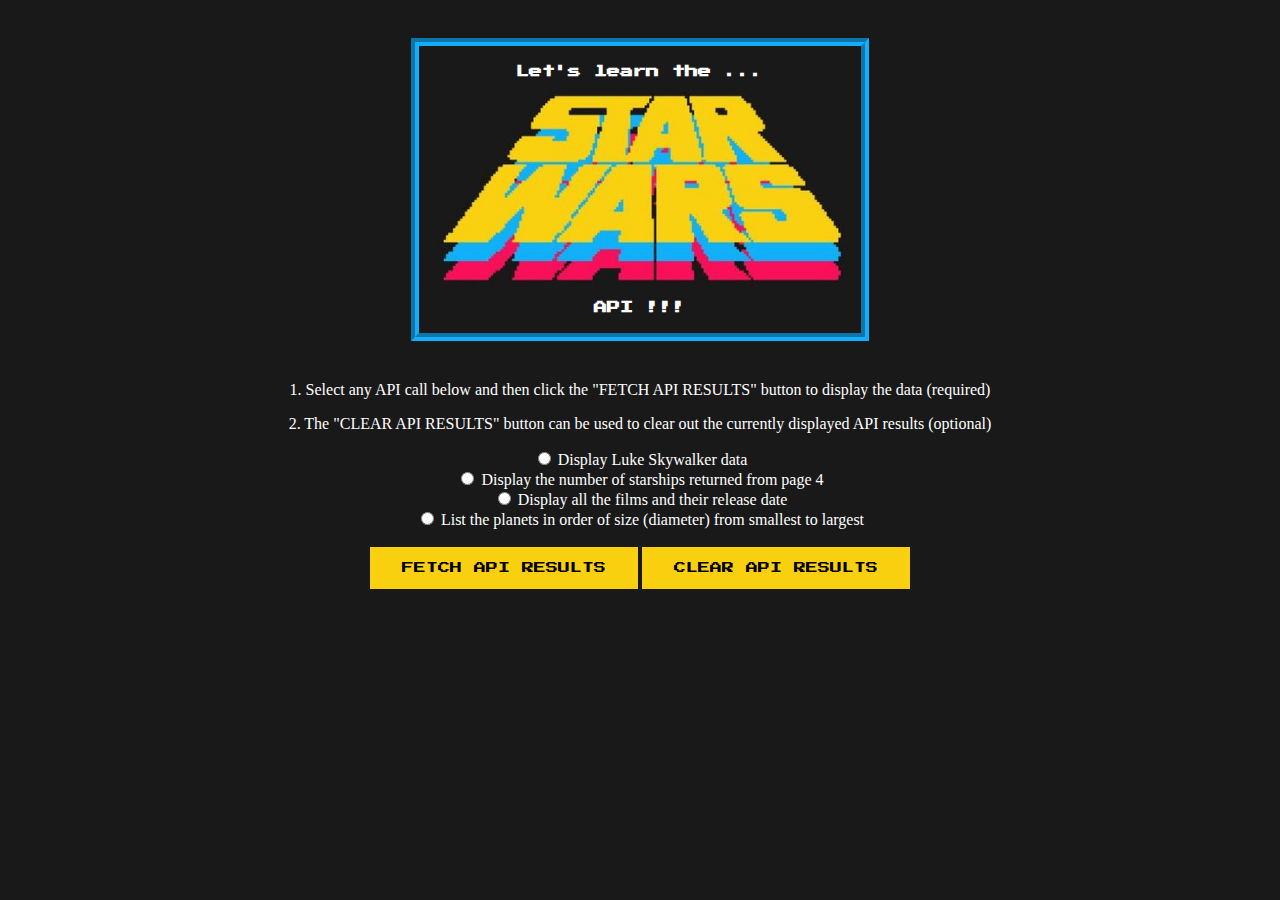
<file: index.html>
<!DOCTYPE html>

<html>
  <head>
    <meta charset="utf-8">
    <meta http-equiv="X-UA-Compatible" content="IE=edge">
    <title></title>
    <meta name="description" content="">
    <meta name="viewport" content="width=device-width, initial-scale=1">
    <link rel="stylesheet" href="./styles/main.css">
    <link rel="preconnect" href="https://fonts.googleapis.com">
    <link rel="preconnect" href="https://fonts.gstatic.com" crossorigin>
    <link href="https://fonts.googleapis.com/css2?family=Press+Start+2P&display=swap" rel="stylesheet">
  </head>
  <body>
  <div class="container">
  <div id="app" class="test">
  </div>
  <div class="bottom">
    <div id="apiResults">

    </div>
   <div id="codeSnippets">
    
   </div>
   </div>
   </div>
    <script type="module" src="./scripts/main.js" async defer></script>
  </body>
</html>
</file>
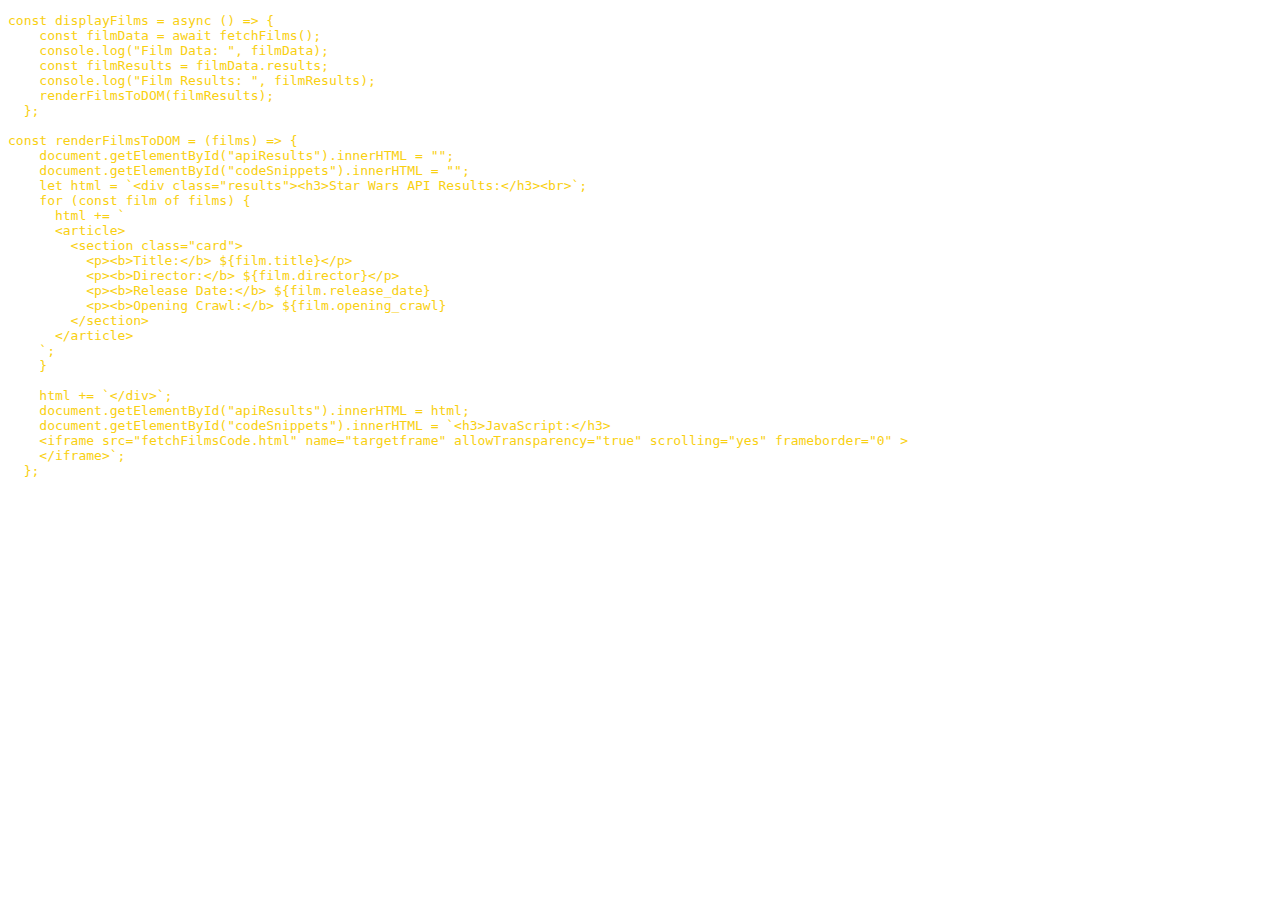
<file: fetchFilmsCode.html>
<!DOCTYPE html>
<html lang="en">
<head>
    <meta charset="UTF-8">
    <meta http-equiv="X-UA-Compatible" content="IE=edge">
    <meta name="viewport" content="width=device-width, initial-scale=1.0">
    <title>Document</title>
    <link rel="stylesheet" href="./styles/code.css">
</head>
<body>
<code>
<pre>
const displayFilms = async () =&gt; {
    const filmData = await fetchFilms();
    console.log("Film Data: ", filmData);
    const filmResults = filmData.results;
    console.log("Film Results: ", filmResults);
    renderFilmsToDOM(filmResults);
  };
  
const renderFilmsToDOM = (films) =&gt; {
    document.getElementById("apiResults").innerHTML = "";
    document.getElementById("codeSnippets").innerHTML = "";
    let html = `&lt;div class="results"&gt;&lt;h3&gt;Star Wars API Results:&lt;/h3&gt;&lt;br&gt;`;
    for (const film of films) {
      html += `
      &lt;article&gt;
        &lt;section class="card"&gt;
          &lt;p&gt;&lt;b&gt;Title:&lt;/b&gt; ${film.title}&lt;/p&gt;
          &lt;p&gt;&lt;b&gt;Director:&lt;/b&gt; ${film.director}&lt;/p&gt;
          &lt;p&gt;&lt;b&gt;Release Date:&lt;/b&gt; ${film.release_date}
          &lt;p&gt;&lt;b&gt;Opening Crawl:&lt;/b&gt; ${film.opening_crawl}
        &lt;/section&gt;
      &lt;/article&gt;
    `;
    }
  
    html += `&lt;/div&gt;`;
    document.getElementById("apiResults").innerHTML = html;
    document.getElementById("codeSnippets").innerHTML = `&lt;h3&gt;JavaScript:&lt;/h3&gt;
    &lt;iframe src="fetchFilmsCode.html" name="targetframe" allowTransparency="true" scrolling="yes" frameborder="0" &gt;
    &lt;/iframe&gt;`;
  };
</pre>
</code>
    
</body>
</html>
</file>
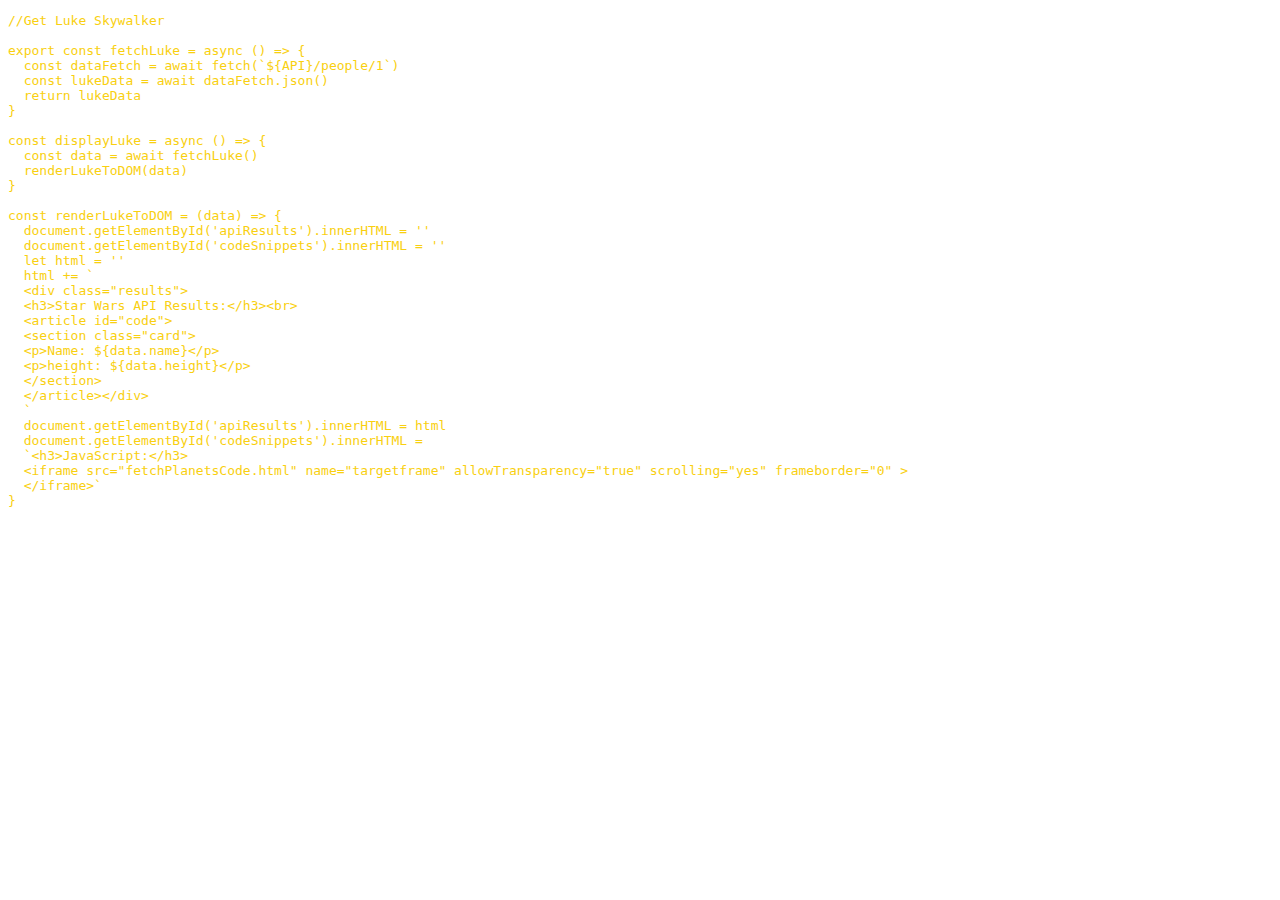
<file: fetchLukeCode.html>
<!DOCTYPE html>
<html lang="en">
<head>
    <meta charset="UTF-8">
    <meta http-equiv="X-UA-Compatible" content="IE=edge">
    <meta name="viewport" content="width=device-width, initial-scale=1.0">
    <title>Document</title>
    <link rel="stylesheet" href="./styles/code.css">
</head>
<body>
<code>
<pre>
//Get Luke Skywalker

export const fetchLuke = async () => {
  const dataFetch = await fetch(`${API}/people/1`)
  const lukeData = await dataFetch.json()
  return lukeData
}
    
const displayLuke = async () => {
  const data = await fetchLuke()
  renderLukeToDOM(data)
}
      
const renderLukeToDOM = (data) => {
  document.getElementById('apiResults').innerHTML = ''
  document.getElementById('codeSnippets').innerHTML = ''
  let html = ''
  html += `
  &lt;div class="results"&gt;
  &lt;h3>Star Wars API Results:&lt;/h3&gt;&lt;br&gt;
  &lt;article id="code"&gt;
  &lt;section class="card"&gt;
  &lt;p>Name: ${data.name}&lt;/p&gt;
  &lt;p>height: ${data.height}&lt;/p&gt;
  &lt;/section&gt;
  &lt;/article>&lt;/div&gt;
  `
  document.getElementById('apiResults').innerHTML = html
  document.getElementById('codeSnippets').innerHTML = 
  `&lt;h3&gt;JavaScript:&lt;/h3&gt;
  &lt;iframe src="fetchPlanetsCode.html" name="targetframe" allowTransparency="true" scrolling="yes" frameborder="0" &gt;
  &lt;/iframe&gt;`
}
</pre>
</code>
    
</body>
</html>
</file>
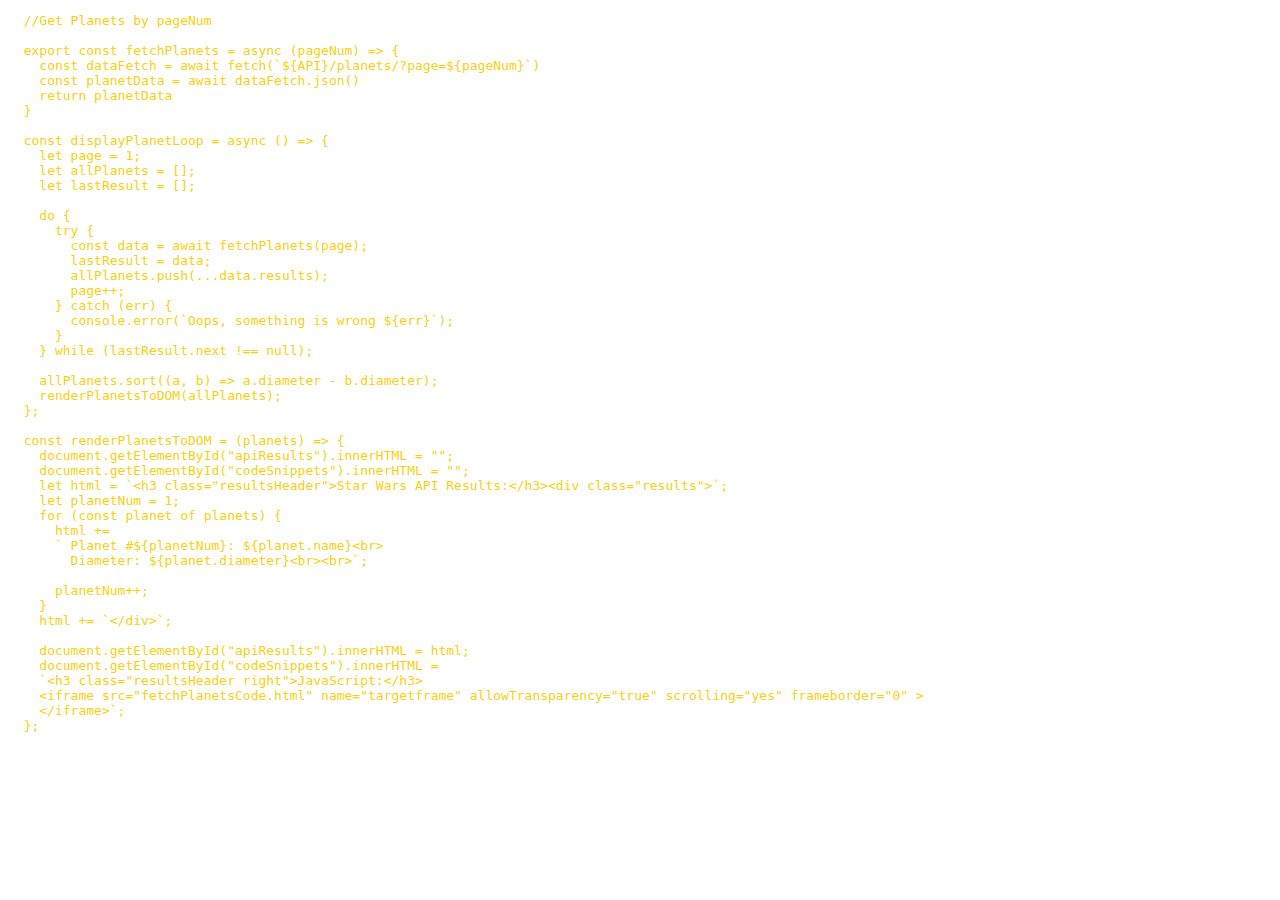
<file: fetchPlanetsCode.html>
<!DOCTYPE html>
<html lang="en">
<head>
    <meta charset="UTF-8">
    <meta http-equiv="X-UA-Compatible" content="IE=edge">
    <meta name="viewport" content="width=device-width, initial-scale=1.0">
    <title>Document</title>
    <link rel="stylesheet" href="./styles/code.css">
</head>
<body>
<code>
<pre>
  //Get Planets by pageNum

  export const fetchPlanets = async (pageNum) =&gt; {
    const dataFetch = await fetch(`${API}/planets/?page=${pageNum}`)
    const planetData = await dataFetch.json()
    return planetData
  }
  
  const displayPlanetLoop = async () =&gt; {
    let page = 1;
    let allPlanets = [];
    let lastResult = [];
  
    do {
      try {
        const data = await fetchPlanets(page);
        lastResult = data;
        allPlanets.push(...data.results);
        page++;
      } catch (err) {
        console.error(`Oops, something is wrong ${err}`);
      }
    } while (lastResult.next !== null);
  
    allPlanets.sort((a, b) =&gt; a.diameter - b.diameter);
    renderPlanetsToDOM(allPlanets);
  };
  
  const renderPlanetsToDOM = (planets) =&gt; {
    document.getElementById("apiResults").innerHTML = "";
    document.getElementById("codeSnippets").innerHTML = "";
    let html = `&lt;h3 class="resultsHeader"&gt;Star Wars API Results:&lt;/h3&gt;&lt;div class="results"&gt;`;
    let planetNum = 1;
    for (const planet of planets) {
      html += 
      ` Planet #${planetNum}: ${planet.name}&lt;br&gt;
        Diameter: ${planet.diameter}&lt;br&gt;&lt;br&gt;`;
  
      planetNum++;
    }
    html += `&lt;/div&gt;`;
  
    document.getElementById("apiResults").innerHTML = html;
    document.getElementById("codeSnippets").innerHTML = 
    `&lt;h3 class="resultsHeader right"&gt;JavaScript:&lt;/h3&gt;
    &lt;iframe src="fetchPlanetsCode.html" name="targetframe" allowTransparency="true" scrolling="yes" frameborder="0" &gt;
    &lt;/iframe&gt;`;
  };
</pre>
</code>
</body>
</html>
</file>
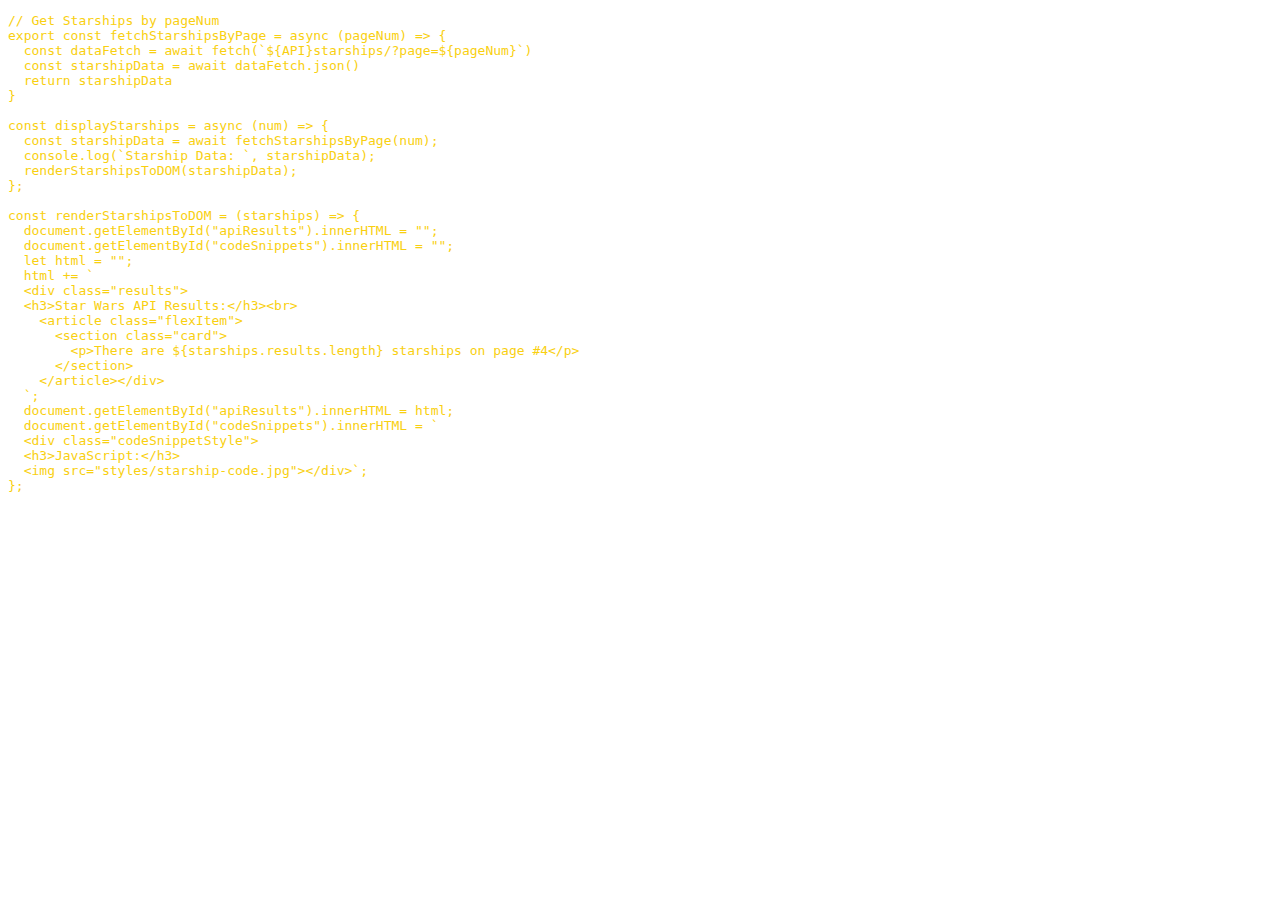
<file: fetchStarshipsCode.html>
<!DOCTYPE html>
<html lang="en">
<head>
    <meta charset="UTF-8">
    <meta http-equiv="X-UA-Compatible" content="IE=edge">
    <meta name="viewport" content="width=device-width, initial-scale=1.0">
    <title>Document</title>
    <link rel="stylesheet" href="./styles/code.css">
</head>
<body>
<code>
<pre>
// Get Starships by pageNum
export const fetchStarshipsByPage = async (pageNum) =&gt; {
  const dataFetch = await fetch(`${API}starships/?page=${pageNum}`)
  const starshipData = await dataFetch.json()
  return starshipData
}

const displayStarships = async (num) =&gt; {
  const starshipData = await fetchStarshipsByPage(num);
  console.log(`Starship Data: `, starshipData);
  renderStarshipsToDOM(starshipData);
};

const renderStarshipsToDOM = (starships) =&gt; {
  document.getElementById("apiResults").innerHTML = "";
  document.getElementById("codeSnippets").innerHTML = "";
  let html = "";
  html += `
  &lt;div class="results"&gt;
  &lt;h3&gt;Star Wars API Results:&lt;/h3&gt;&lt;br&gt;
    &lt;article class="flexItem"&gt;
      &lt;section class="card"&gt;
        &lt;p&gt;There are ${starships.results.length} starships on page #4&lt;/p&gt;
      &lt;/section&gt;
    &lt;/article&gt;&lt;/div&gt;
  `;
  document.getElementById("apiResults").innerHTML = html;
  document.getElementById("codeSnippets").innerHTML = `
  &lt;div class="codeSnippetStyle"&gt;
  &lt;h3&gt;JavaScript:&lt;/h3&gt;
  &lt;img src="styles/starship-code.jpg"&gt;&lt;/div&gt;`;
};
</pre>
</code>
    
</body>
</html>
</file>
<file: styles/main.css>
.container {
  display: flex;
  flex-direction: column;
  justify-content: center;
}

.header {
  display: flex;
  flex-direction: column;
  margin: auto;
  width: 35%;
  padding: 10px;
  border: #13affe 8px groove;
  text-align: center;
  /* width: 600px; */
}

.button {
  font-family: 'Press Start 2P', cursive;
  font-size: 12px;
  background-color: #f9d010;
  border: none;
  color: black;
  padding: 15px 32px;
  text-align: center;
  display: inline-block;
}

.button:hover {
  background-color: #15b0f6;
}

h1 {
  font-family: 'Press Start 2P', cursive;
  font-size: smaller;
}

.result-container {
  display: flex;
  flex-direction: column;
}

.form {
  text-align: center;
  margin-top: 40px;
}

.inputs {
  text-align: center;
}

pre {
  color: black;
  background-color: white;
  width: 550px;
  padding: 20px;
  border-radius: 30px;
}

body {
  background-color: #191919;
  color: white;
  padding: 30px;
}

.card {
  border: 1px solid #15b0f6;
  padding: 10px;
  max-width: 200px;
}

.results {
  border: #fc0d5a 10px groove;
  width: 500px;
  height: 500px;
  padding: 20px;
  display: flex;
  flex-direction: column;
  flex-wrap: wrap;
  overflow-x: scroll;
}

.results2 {
  width: 100%;
}

.bottom {
  display: flex;
  justify-content: center;
}

.codeSnippetStyle {
  margin-left: 20px;
  border: #fc0d5a 10px groove;
  width: 500px;
  height: 500px;
  padding: 20px;
  display: flex;
  flex-direction: column;
  flex-wrap: wrap;
  overflow-x: auto;
}

iframe {
  margin-left: 20px;
  border: #fc0d5a 10px groove;
  width: 500px;
  height: 500px;
  padding: 20px;
  display: flex;
  flex-direction: column;
  flex-wrap: wrap;
}

h3 {
  text-align: center;
}

.resultsHeader {
  font-family: 'Press Start 2P', cursive;
  font-size: 12px;
  background-color: #f9d010;
  color: black;
  padding: 15px 32px;
  text-align: center;
}

.right {
  border-left: 5px black solid;
  margin-left: 15px;
}
</file>
<file: styles/code.css>
pre {
    color: #f9d010;
}
</file>
